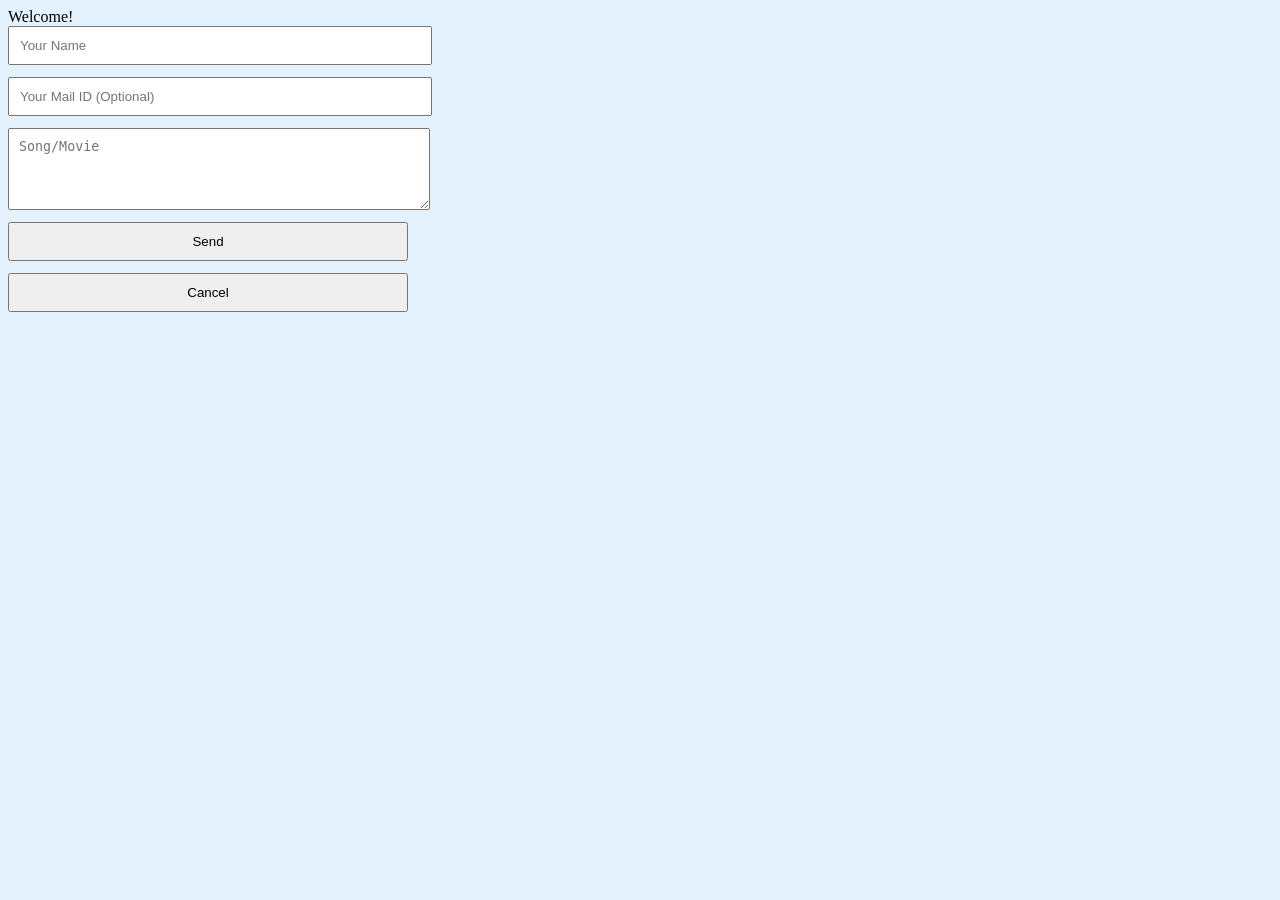
<file: Contact.html>
<!DOCTYPE html>
<html lang="en">
<head>
  <meta charset="UTF-8" />
  <meta name="viewport" content="width=device-width, initial-scale=1.0" />
  <title>Contact Form</title>
  
  <!-- Cursive Google Font -->
  <link rel="preconnect" href="https://fonts.googleapis.com">
  <link rel="preconnect" href="https://fonts.gstatic.com" crossorigin>
  <link href="https://fonts.googleapis.com/css2?family=Great+Vibes&display=swap" rel="stylesheet">

 <style>
    body {
         background-color: #e3f2fd;
    }
    form { max-width: 400px; display: grid; gap: 12px; }
    input, textarea, button { padding: 10px; width: 100%; }

    @media (max-width: 600px) {
    form { max-width: 270px; display: grid; gap: 12px; }
    input, textarea, button { padding: 10px; width: 100%; }
    }  
  </style>

</head>
<body>
Welcome!
 <form action="https://api.web3forms.com/submit" method="POST">
   <input type="hidden" name="access_key" value="9483e632-415c-408d-9f54-3564606b99d1">
   <input type="hidden" name="redirect" value="https://record-player-tamil.vercel.app/thank-you.html">
   <!-- Other Inputs -->
    <input type="text" name="name" placeholder="Your Name" required>
    <input type="email" name="email" placeholder="Your Mail ID (Optional)">
    <textarea name="comment" placeholder="Song/Movie" rows="4" required></textarea>
    
    <button type="submit">Send</button>
    <button type="button" onclick="window.close()">Cancel</button>    
  </form>
</body>
</html>
</file>
